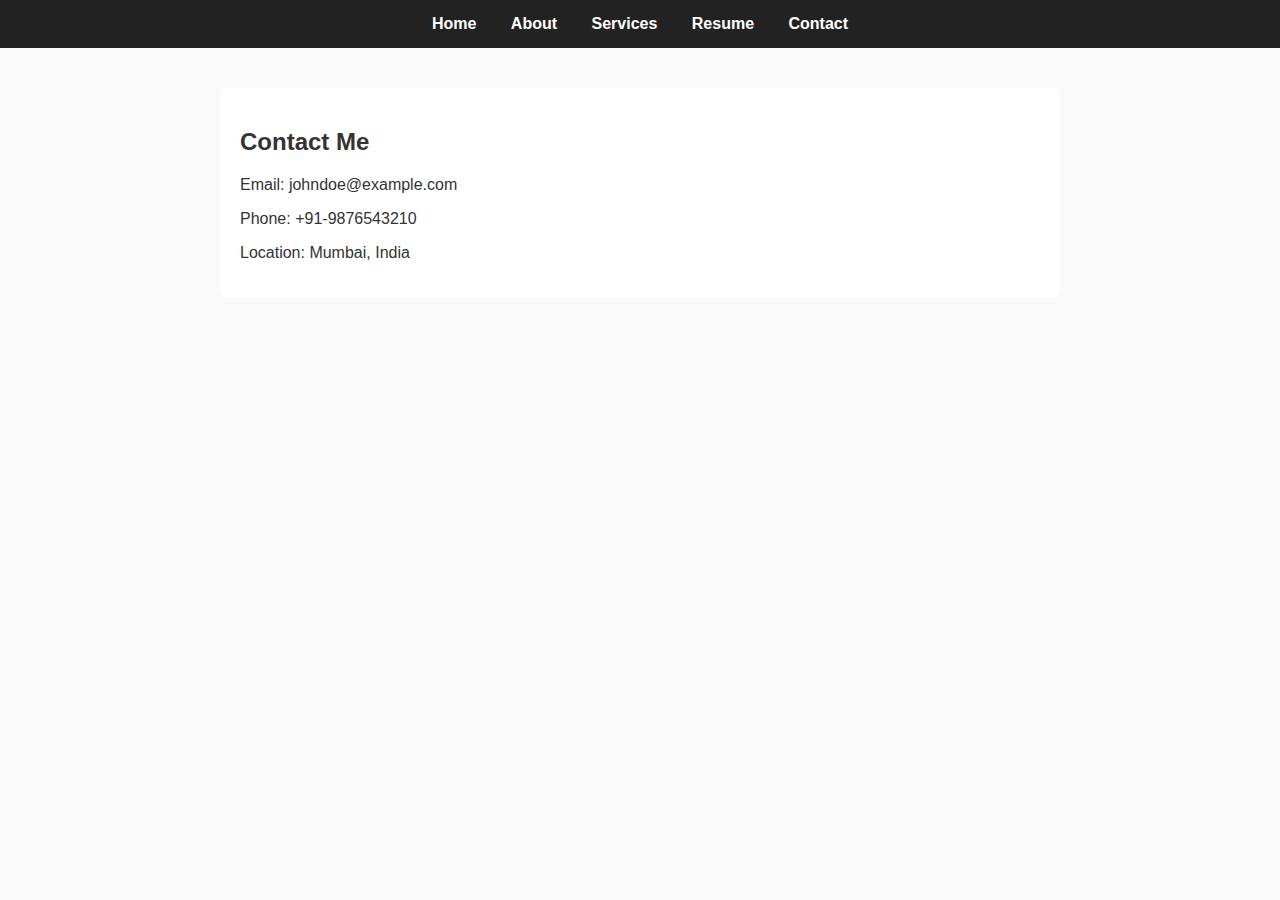
<file: contact.html>
<!DOCTYPE html>
<html lang="en">
<head>
  <meta charset="UTF-8" />
  <title>Contact - John Doe</title>
  <link rel="stylesheet" href="style.css" />
</head>
<body>
  <nav class="topnav">
    <a href="index.html">Home</a>
    <a href="about.html">About</a>
    <a href="services.html">Services</a>
    <a href="resume.html">Resume</a>
    <a href="contact.html">Contact</a>
  </nav>
  <section class="contact">
    <h2>Contact Me</h2>
    <p>Email: johndoe@example.com</p>
    <p>Phone: +91-9876543210</p>
    <p>Location: Mumbai, India</p>
  </section>
</body>
</html>
</file>
<file: style.css>
body {
  margin: 0;
  font-family: 'Segoe UI', sans-serif;
  background: #f9f9f9;
  color: #333;
}

nav {
  background: #222;
  padding: 15px;
  text-align: center;
}

nav a {
  color: white;
  margin: 0 15px;
  text-decoration: none;
  font-weight: bold;
}

.hero {
  height: 100vh;
  background-size: cover;
  background-position: center;
  color: white;
  display: flex;
  align-items: center;
  justify-content: center;
}

.overlay {
  text-align: center;
  background: rgba(0, 0, 0, 0.5);
  padding: 30px;
}

.about, .services, .resume, .contact {
  max-width: 800px;
  margin: 40px auto;
  padding: 20px;
  background: white;
  border-radius: 8px;
}

.about img {
  width: 150px;
  border-radius: 50%;
  margin-right: 20px;
  float: left;
}

.services ul {
  list-style-type: square;
  padding-left: 20px;
}

.btn {
  display: inline-block;
  padding: 12px 25px;
  background: #007BFF;
  color: white;
  text-decoration: none;
  border-radius: 5px;
  margin-top: 20px;
}

footer {
  background-color: #222;
  color: #fff;
  text-align: center;
  padding: 20px;
  margin-top: 40px;
}
</file>
